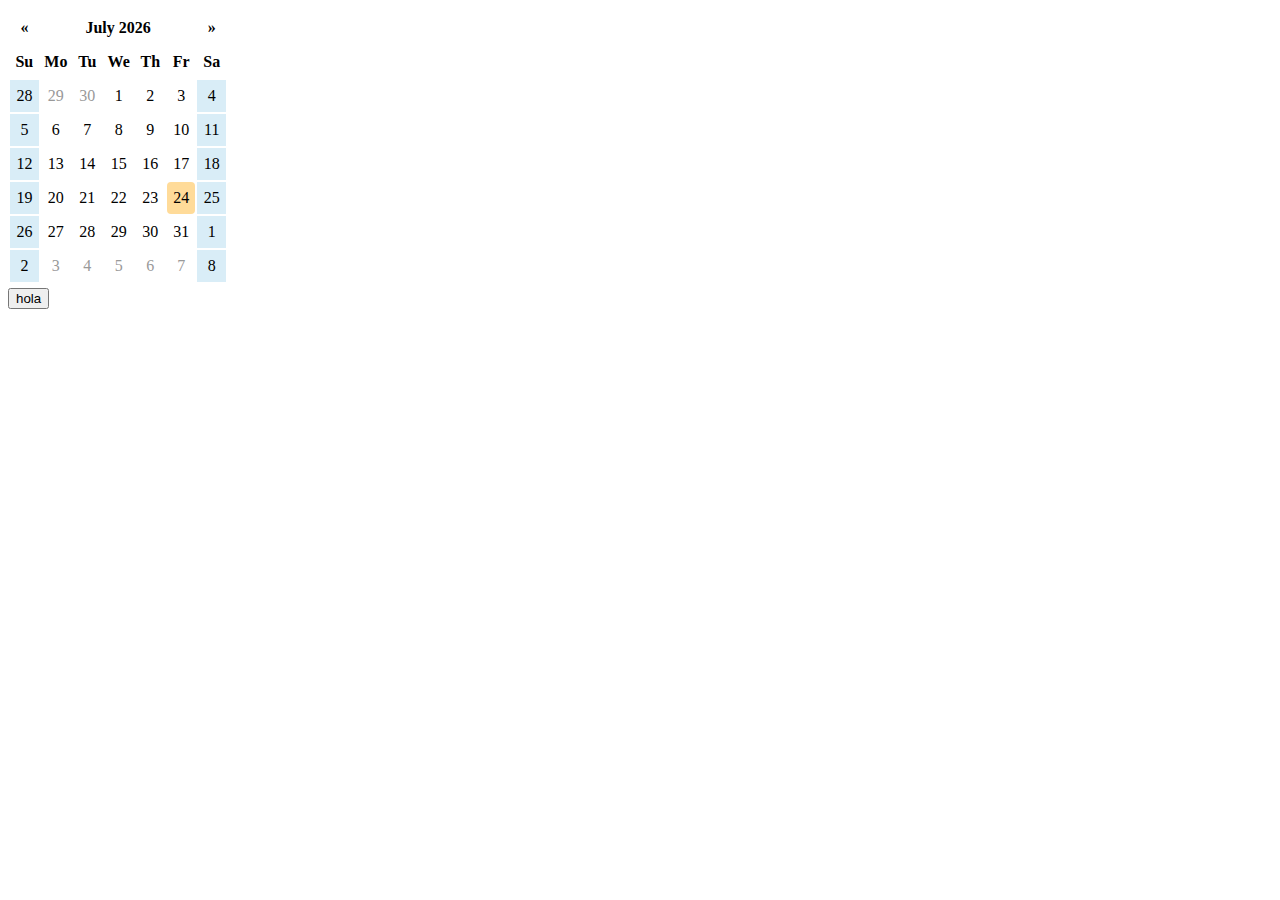
<file: scripts/bootstrap-datepicker-1.5.1-dist/index.html>
<!DOCTYPE html>
<html lang="en">
<head>
<meta charset="UTF-8">
<link rel="stylesheet" href="css/bootstrap-datepicker3.css">
<script src="https://ajax.googleapis.com/ajax/libs/jquery/1.11.3/jquery.min.js"></script>
<script src="http://maxcdn.bootstrapcdn.com/bootstrap/3.3.5/js/bootstrap.min.js"></script>
<script src="js/bootstrap-datepicker.js"></script>
	<title>Document</title>
</head>
<body>
<div id="cal"></div>
<button>hola</button>
 <script type="text/javascript">
$('#cal').datepicker({
    format: "dd/mm/yyyy",
    language: "gl",
    daysOfWeekHighlighted: "0,6",
    autoclose: true,
    todayHighlight: true,
    toggleActive: true
 });
$('button').click(function(){
	$('#cal').datepicker("setDate", "10-02-2016");

});
 </script>
</body>
</html>
</file>
